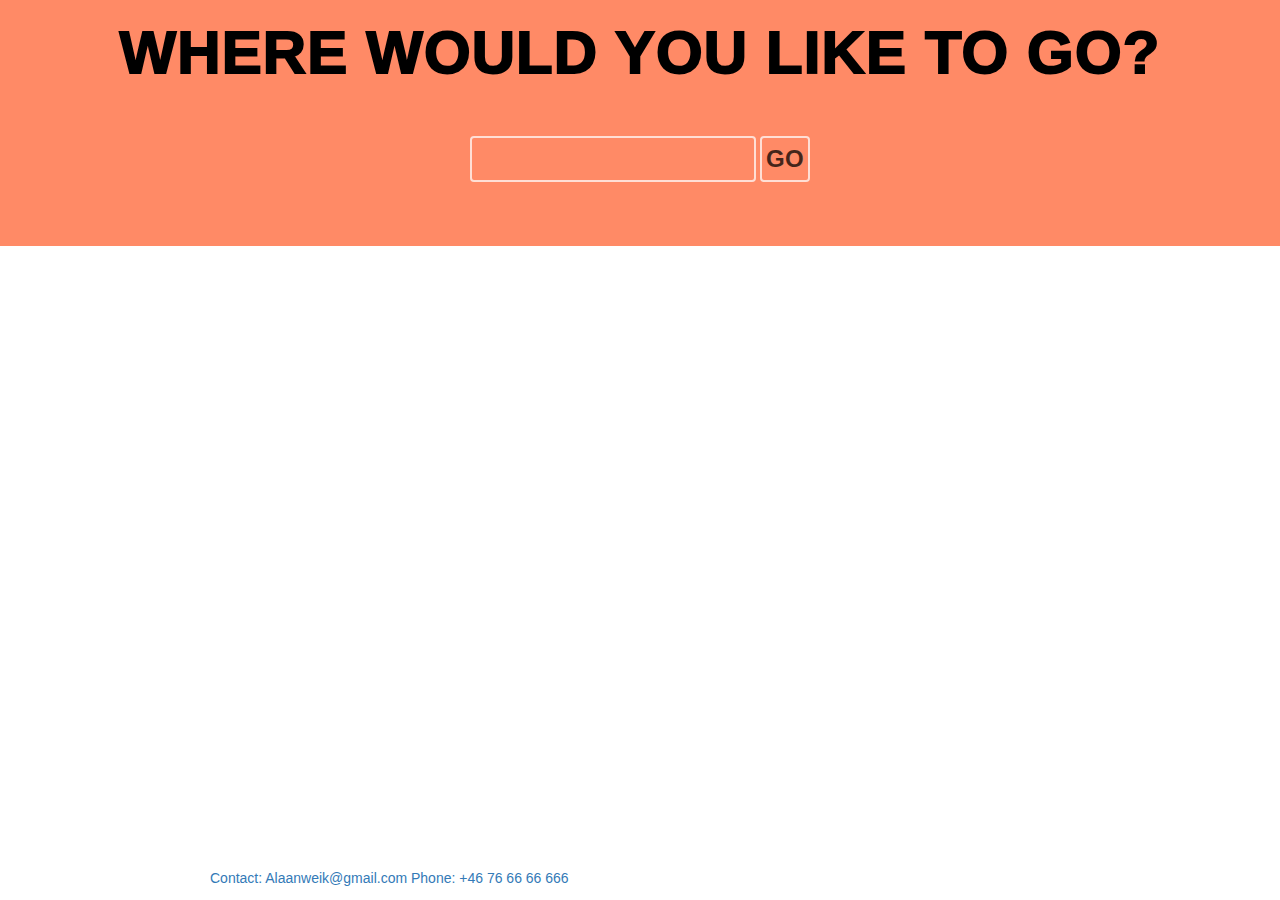
<file: index.html>
<!DOCTYPE html>
<html lang="en">
  <head>
    <meta charset="utf-8" />
    <meta http-equiv="X-UA-Compatible" content="IE=edge" />
    <meta name="viewport" content="width=device-width, initial-scale=1" />
    <title>City Travel</title>
    <!-- jQuery -->
    <script src="https://ajax.googleapis.com/ajax/libs/jquery/1.12.4/jquery.min.js"></script>
    <!-- Bootstrap JavaScript -->
    <script src="https://maxcdn.bootstrapcdn.com/bootstrap/3.3.7/js/bootstrap.min.js"></script>
    <!-- Bootstrap CSS -->
    <link href="https://maxcdn.bootstrapcdn.com/bootstrap/3.3.7/css/bootstrap.min.css" rel="stylesheet"/>
    <link rel="stylesheet" href="styles.css" />
    
  </head>
  <body>
    <main>
      <h1 class="text-center">WHERE WOULD YOU LIKE TO GO?</h1>
      <form autocomplete="off">
        <input type="text" id="city" />
        <button id="button" type="submit">GO</button>
      </form>
    </main>
    <div class="container">
      <div id="destination"></div>
      <div class="sectionTitle">
        <h2></h2>
      </div>
      <section id="weather">
        <div class="weather" id="weather1"></div>
      </section>

      <div class="sectionTitle">
        <h2>TOP ATTRACTIONS</h2>
      </div>

      <section id="venues">
        <div class="venue" id="venue1"></div>
        <div class="venue" id="venue2"></div>
        <div class="venue" id="venue3"></div>
      </section>

      <footer>
        <p>
          <a>Contact: </a>
          <a href="mailto:Alaanweik@gmail.com">Alaanweik@gmail.com</a>
          <a> Phone: </a>
          <a href="tel:+46 76 66 66 666">+46 76 66 66 666</a>
        </p>
      </footer>
    </div>
    <!-- JavaScript -->
    <script src="JS/stuff.js"></script>
    <script src="JS/printers.js"></script>
  </body>
</html>
</file>
<file: styles.css>
* {
  margin: 0;
  padding: 0;
}
main {
  text-align: center;
  background-color: #ff7146d3;
  padding-bottom: 10px;
}
H1 {
  padding: 20px;
  font-size: 60px;
  font-weight: 1000;
  letter-spacing: 1.1px;
  text-align: center;
  color: black;
  margin: 0px;
}
H3 {
  font-weight: 500;
  line-height: 1.29;
  color: #27c19e;
  padding-left: 5px;
}
form {
  margin-top: 30px;
  height: 100px;
}
p {
  font-size: 14px;
  font-weight: 300;
  line-height: 1.36;
  text-align: left;
  color: #4a4a4a;
  padding-left: 5px;
}
footer {
  bottom: 0;
  width: 100%;
  text-align: center;
  width: 100%;
  visibility: visible;
}
.container {
  max-width: 900px;
  margin: auto;
  visibility: hidden;
}
.weather H2 {
  position: relative;
  padding: 5px;
  font-size: 18px;
  line-height: 0.78;
  text-align: left;
  color: black;
}
.weather {
  width: 250px;
  height: 250px;
  padding: 20px;
  box-shadow: 0 2px 4px 0 rgba(0, 0, 0, 0.5);
  color: #000000;
}
.venue {
  width: 275px;
  padding: 20px;
  box-shadow: 0 2px 4px 0 rgba(0, 0, 0, 0.5);
}
#venues h2 {
  font-size: 22px;
  font-weight: 600;
  line-height: 0.77;
  text-align: center;
  padding-top: 5px;

}
#destination {
  font-size: 30px;
  font-weight: 600;
  letter-spacing: 0.9px;
  text-align: left;
  color: #27b7c1;
  
}
#weather {
  display: flex;
  justify-content: space-around;
  min-height: 150px;
}

#city {
  width: 286px;
  height: 46px;
  border-radius: 4px;
  border: solid 2.5px #ffffff;
  background-color: inherit;
  opacity: 0.73;
  font-size: 24px;
  line-height: 1;
  letter-spacing: 0.4px;
  text-align: left;
  color: #000000;
  padding-left: 4px;
}
.sectiontitle {
  width: 300px;
  align-items: center;
}

.sectiontitle h2 {
  font-size: 22px;
  font-weight: 300;
  letter-spacing: 3.4px;
  text-align: left;
  color: #4a4a4a;
}

#venues {
  display: flex;
  justify-content: space-around;
  min-height: 250px;
  margin-bottom: 30px;
  margin-top: 20px;
}
h2 {
  text-align: center;
}
button {
  height: 46px;
  font-weight: 700;
  border-radius: 4px;
  border: solid 2.5px #ffffff;
  background-color: inherit;
  opacity: 0.73;
  font-size: 24px;
  letter-spacing: 0.4px;
  color: #000000;
  padding: 4px;
}
</file>
